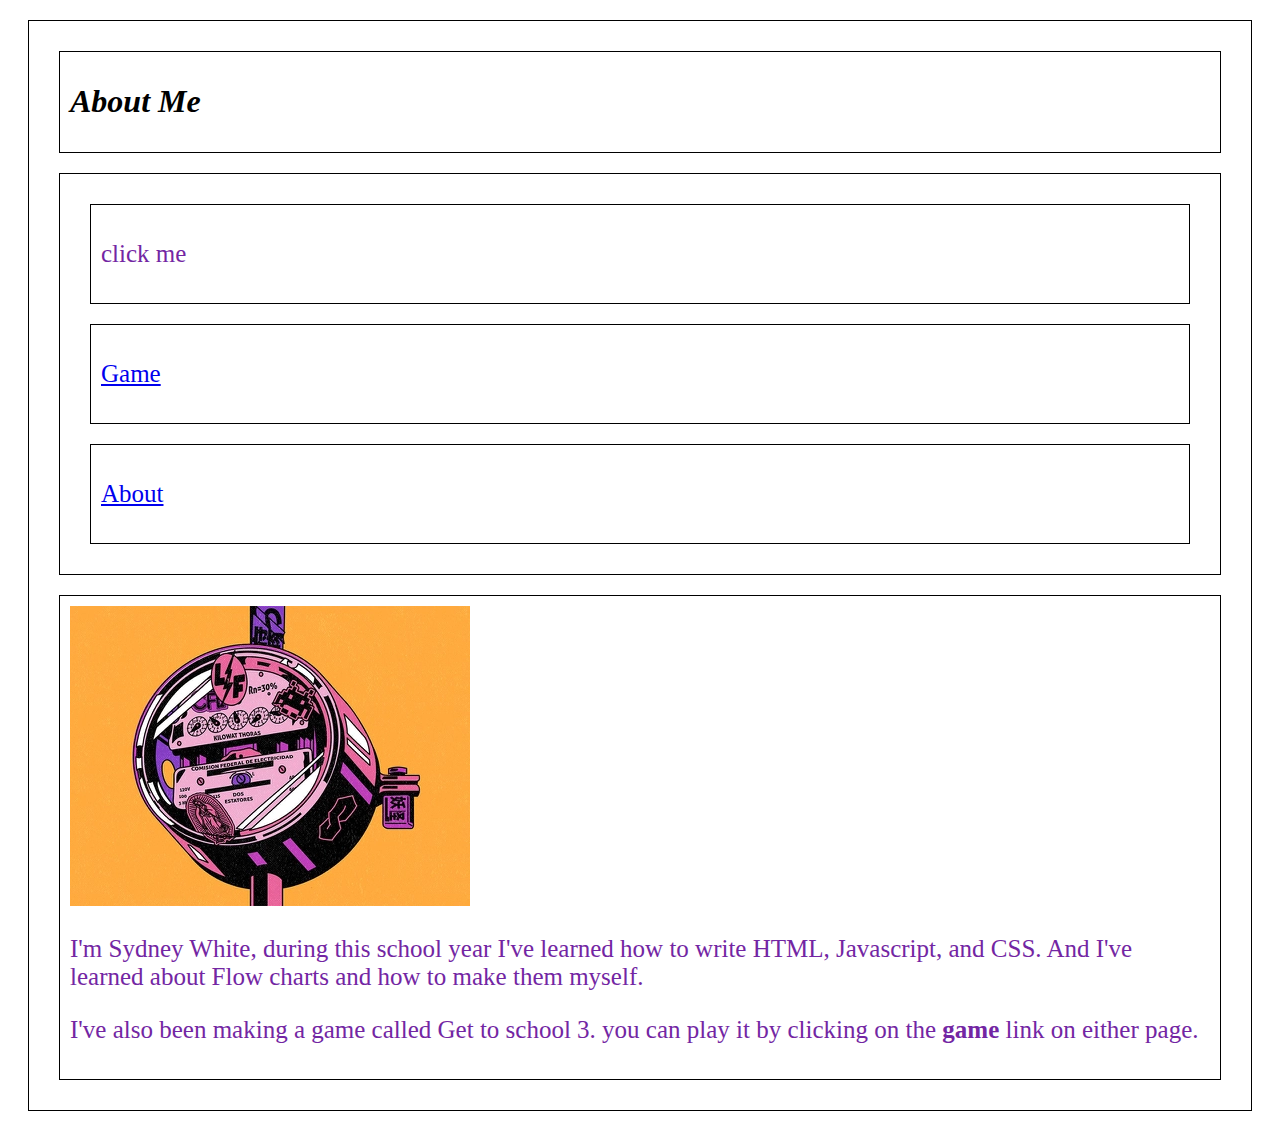
<file: about.html>
<!DOCTYPE html>
<html lang="en" dir="ltr">

<head>
  <meta charset="utf-8">
  <meta name="viewport" content="width=device-width, initial-scale=1.0">
  <title>Final Project</title>
  <link rel="stylesheet" href="CSS/style.css">
  <script src="js/functions.js" charset="utf-8"></script>

</head>

<body>
  <div id="Content">

    <div id="HeaderBox">
      <h1> About Me </h1>

    </div>
    <div id="MenuBox">
      <div class="linkBox">
        <p class="linklink" id="scriptJ" style="display:none"> <a href="index.html">Home</a> </p>
        <p <button type="button" id="showButton" onclick="document.getElementById('scriptJ').style.display='block';
            document.getElementById('showButton').style.display='none';">click me</button>
        </p>
      </div>

      <div class="linkBox">
        <p class="linklink" >
          <a href="www/index.html">Game</a>
        </p>
      </div>

      <div class="linkBox">
        <p class="linklink" >
          <a href="about.html">About</a>
        </p>
      </div>

    </div>

    <div class="blogBox">
      <img src="img/punk.webp" alt="">
      <p> I'm Sydney White, during this school year I've learned how to write HTML, Javascript, and CSS. And I've learned about Flow
        charts and how to make them myself. </p>

      <p> I've also been making a game called Get to school 3. you can play it
        by clicking on the <b> game </b> link on either page.</p>
    </div>

  </div>
</body>

</html>
</file>
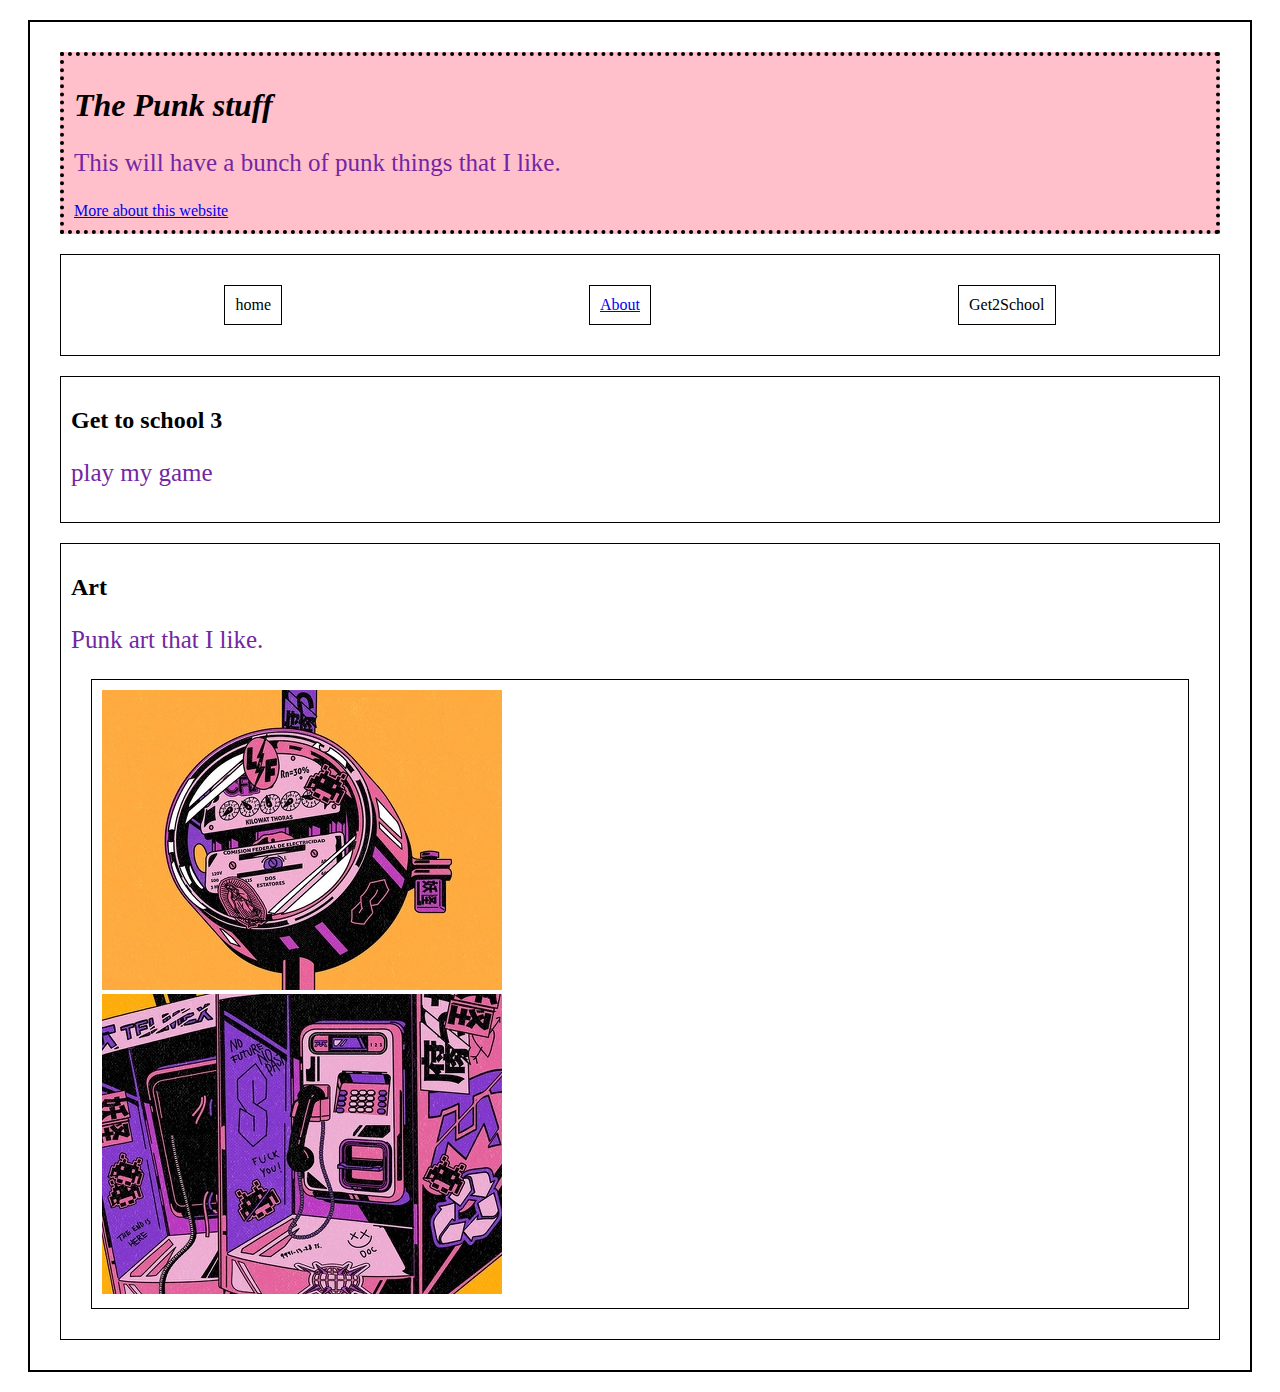
<file: oldindex1.html>
<!DOCTYPE html>
<html lang="en" dir="ltr">

<head>
  <meta charset="utf-8">
  <title>My Punkpage</title>
  <link rel="stylesheet" href="CSS/style.css">

</head>

<body>
  <div id="content">

    <div id="headerBox">
      <h1>The Punk stuff</h1>
      <p>This will have a bunch of punk things that I like.</p>
      <a href="about.html">More about this website </a>
    </div>

    <div id="navBox">
      <div class="links">
        home
      </div>

      <div class="links">
        <a href="about.html">About</a>
      </div>

      <div class="links">
        Get2School
      </div>
    </div>
    <div class="paraBox">
      <h2>Get to school 3</h2>
      <p>play my game</p>
    </div>

    <div class="paraBox">
      <h2 class="h2">Art</h2>
      <p>Punk art that I like.</p>
      <div> <img src="punk.webp" alt="">
        <br><a href="./other/hidden.html"><img src='punkPic.webp' alt=""></a>
      </div>
    </div>
</body>

</html>
</file>
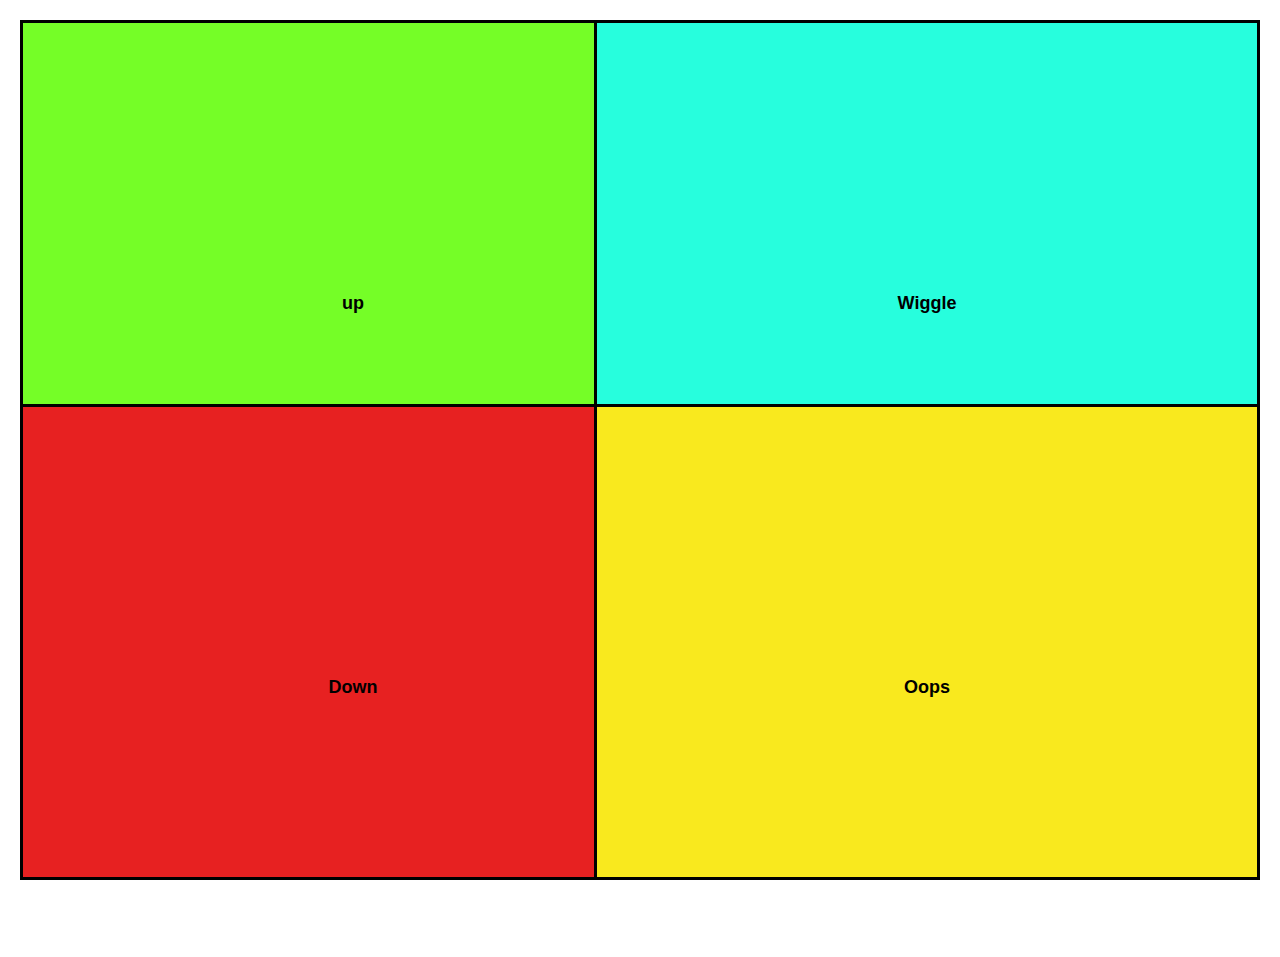
<file: tutd.html>
<!DOCTYPE html>
<html>

<head>
  <title>Position</title>
  <link rel="stylesheet" href="CSS/style.css">
</head>

<body>
  <a href="http://192.168.10.69:420/tutd?thumb=up">
  <div id="tUp" class="thumbsBox pTop pLeft">
up
  </div>
  <a href="http://192.168.10.69:420/tutd?thumb=wiggle">
    </div>
  <div id="tWiggle" class="thumbsBox pTop pRight">
Wiggle
  </div>
  <a href="http://192.168.10.69:420/tutd?thumb=down">
  <div id="tDown" class="thumbsBox pBot pLeft">
Down
  </div>
  <a href="http://192.168.10.69:420/tutd?thumb=oops">
  <div id="tOops" class="thumbsBox pBot pRight">
Oops
  </div>
</body>

</html>
</file>
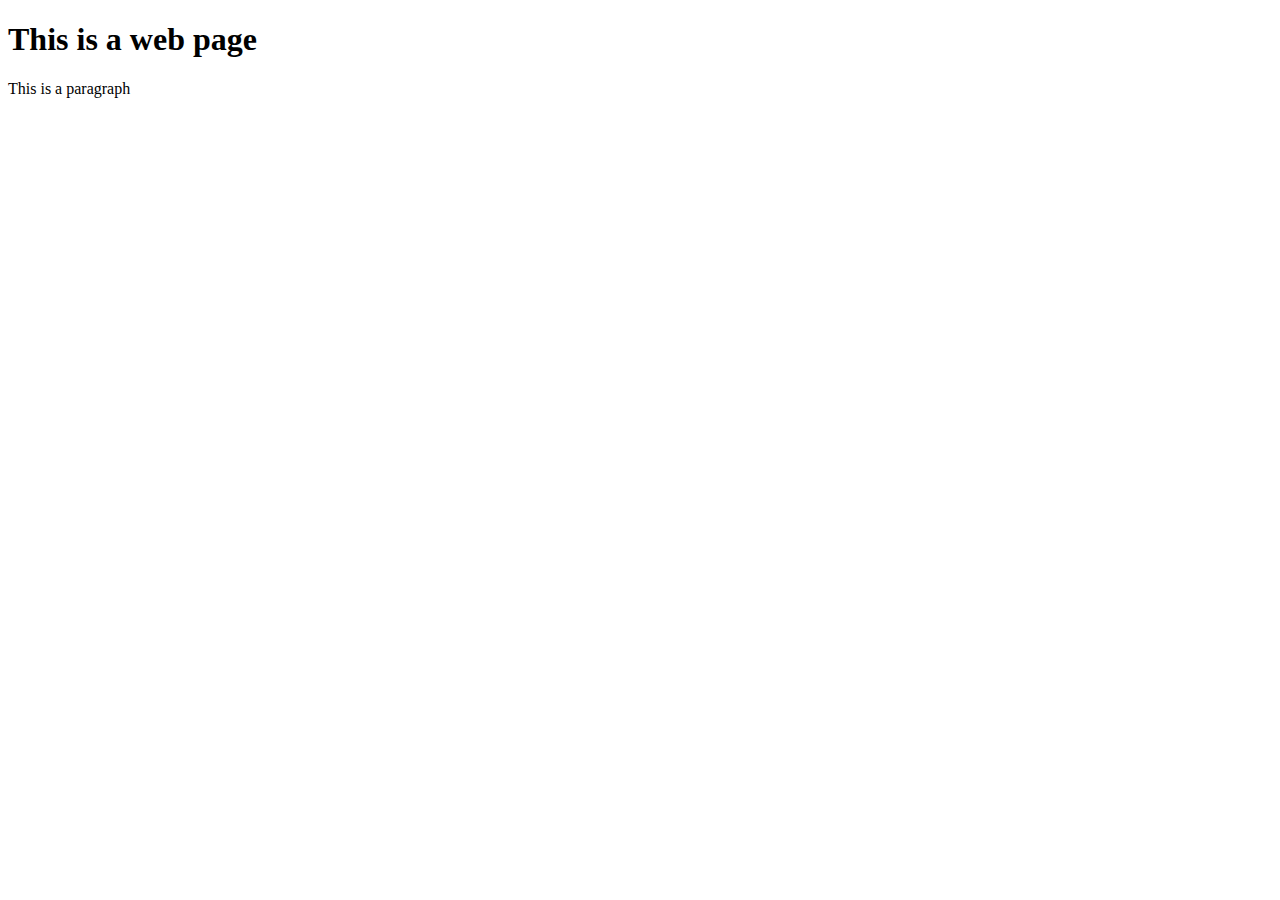
<file: other/Bracketpractice.html>
<!-- Tells the browser what kind of document it's viewing-->
<!DOCTYPE html> 
<html>
	<!-- Things that affect the way the website appears-->
	<head>
		<!-- The name of the browser tab-->
		<title> Webpage Title </title>
		<!-- drops unto Css-->
		<style media="screen">
			/* This "selects" the p element, 
			and "declares" that the font-family 
			property has the "value" comic sans ms */
			p { 
				font-family: comic sans ms, impact;
			}
			
		</style>
	</head>
	<!-- everything that appears on the webpage-->
	<body>
		<!-- semantic tags show elements in the body-->
		<h1>This is a web page</h1>
		<p>This is a paragraph</p>
	</body>
</html>
</file>
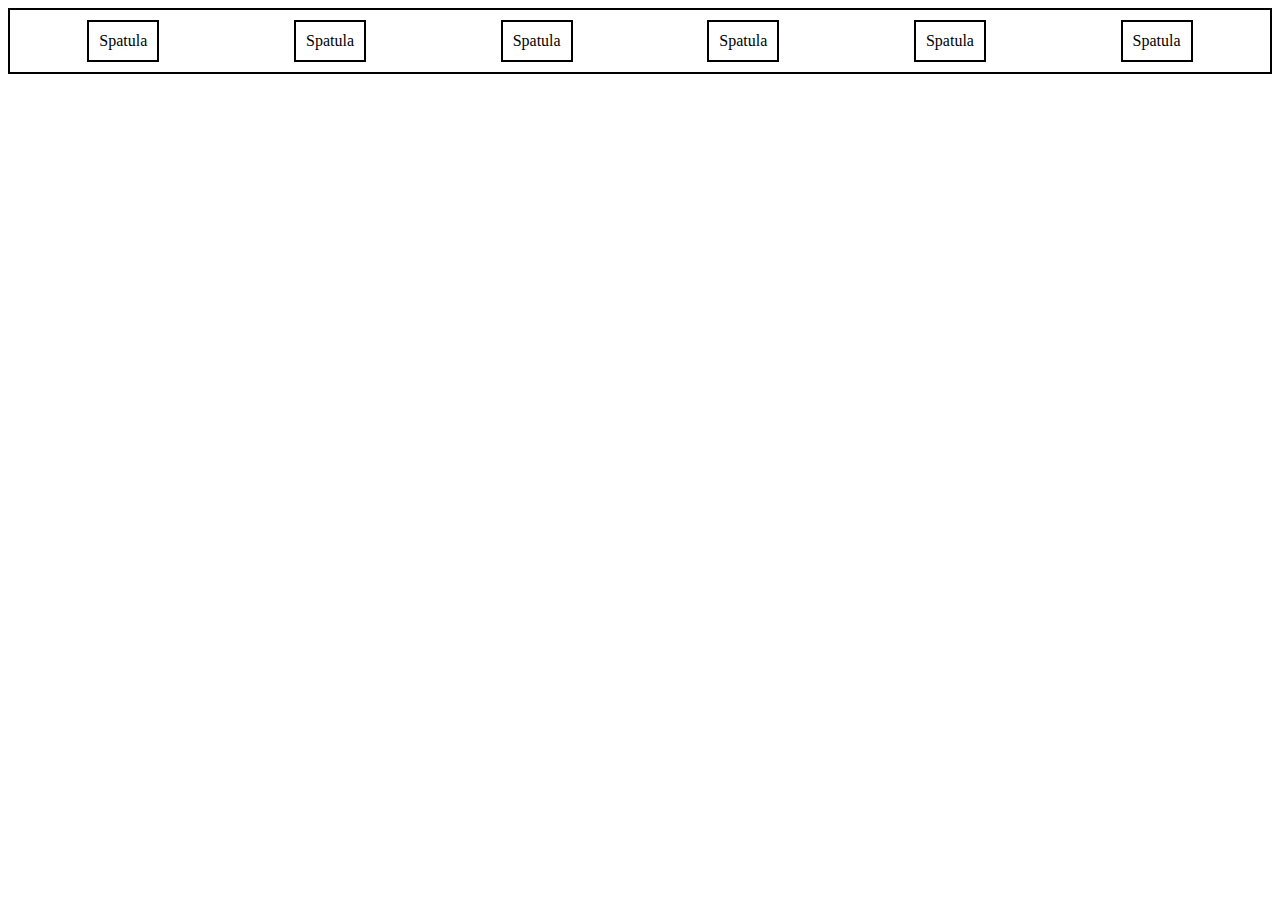
<file: other/display.html>
<!DOCTYPE html>
<html lang="en" dir="ltr">

<head>
  <meta charset="utf-8">
  <title>Display</title>

  <style media="screen">
    div {
      border: 2px solid #000000;
      padding: 10px;
    }

    .parent {
      display: flex;
      justify-content: space-around;
      flex-wrap: wrap;
    }

    .child {
      display: inline;
    }
  </style>
</head>

<body>
  <div class="parent">
    <div class="child">
      Spatula
    </div>

    <div class="child">
      Spatula
    </div>

    <div class="child">
      Spatula
    </div>

    <div class="child">
      Spatula
    </div>

    <div class="child">
      Spatula
    </div>

    <div class="child">
      Spatula
    </div>
  </div>
</body>

</html>
</file>
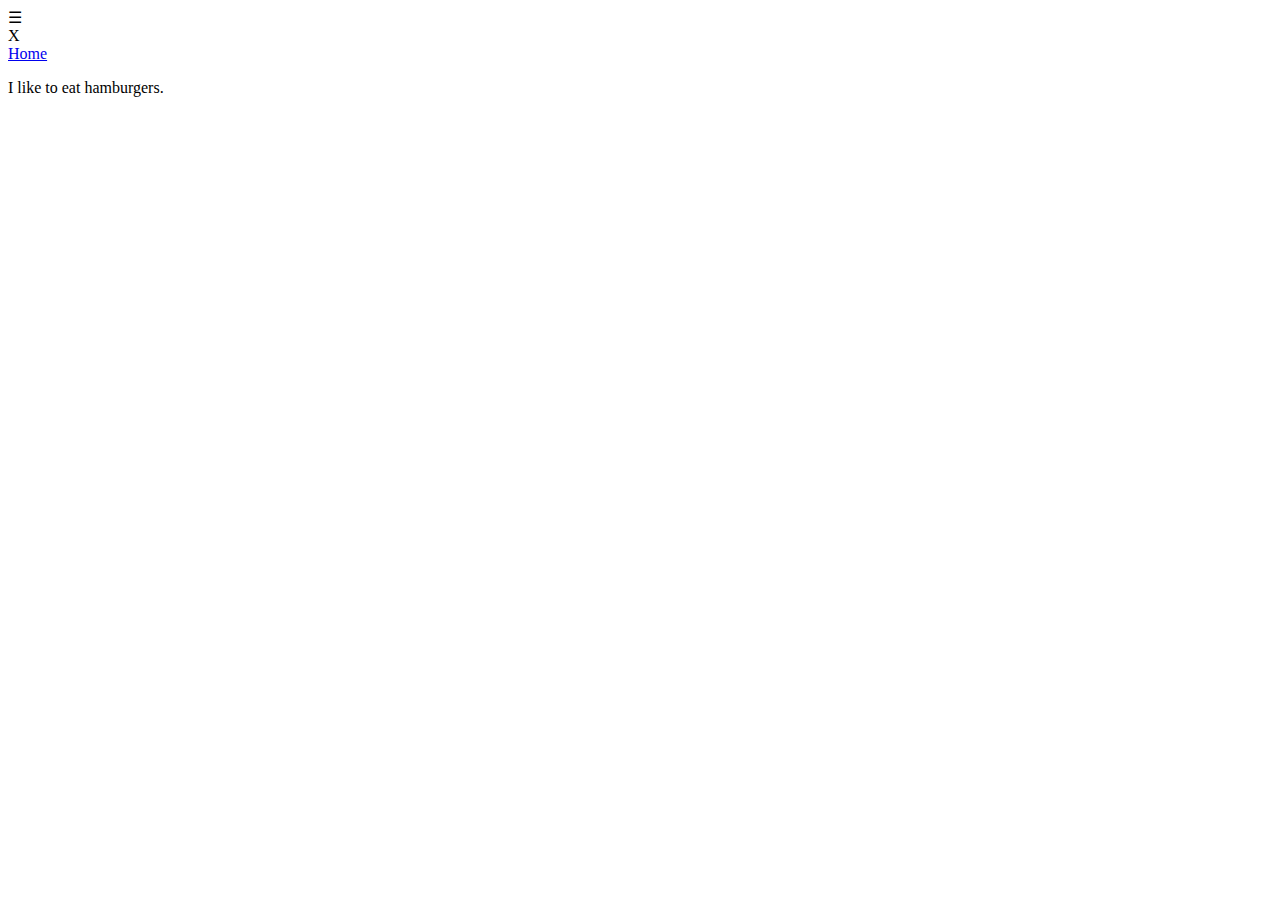
<file: other/hamburger.html>
<html>

<head>
  <title>Hamburger</title>
  <script type="text/javascript">
    function openNav() {
      console.log("I opened the menu");
      var menuBox = document.getElementById ('hamburgerMenu');
      menuBox.style.display = 'block';
    }

    function closeNav() {
      console.log("I closed the close menu");
      var menuBox = document.getElementById ('hamburgerMenu');
      menuBox.style.display = 'none';
    }
  </script>
</head>



<body>
  <div id="hamburgerIcon" onclick="openNav()">
    ☰
  </div>
  <div id="hamburgerMenu">
    <div id="closeMenu" onclick="closeNav()">
      X
    </div>

    <a href="index.html">Home</a>
  </div>
  <p>I like to eat hamburgers.</p>
</body>


</html>
</file>
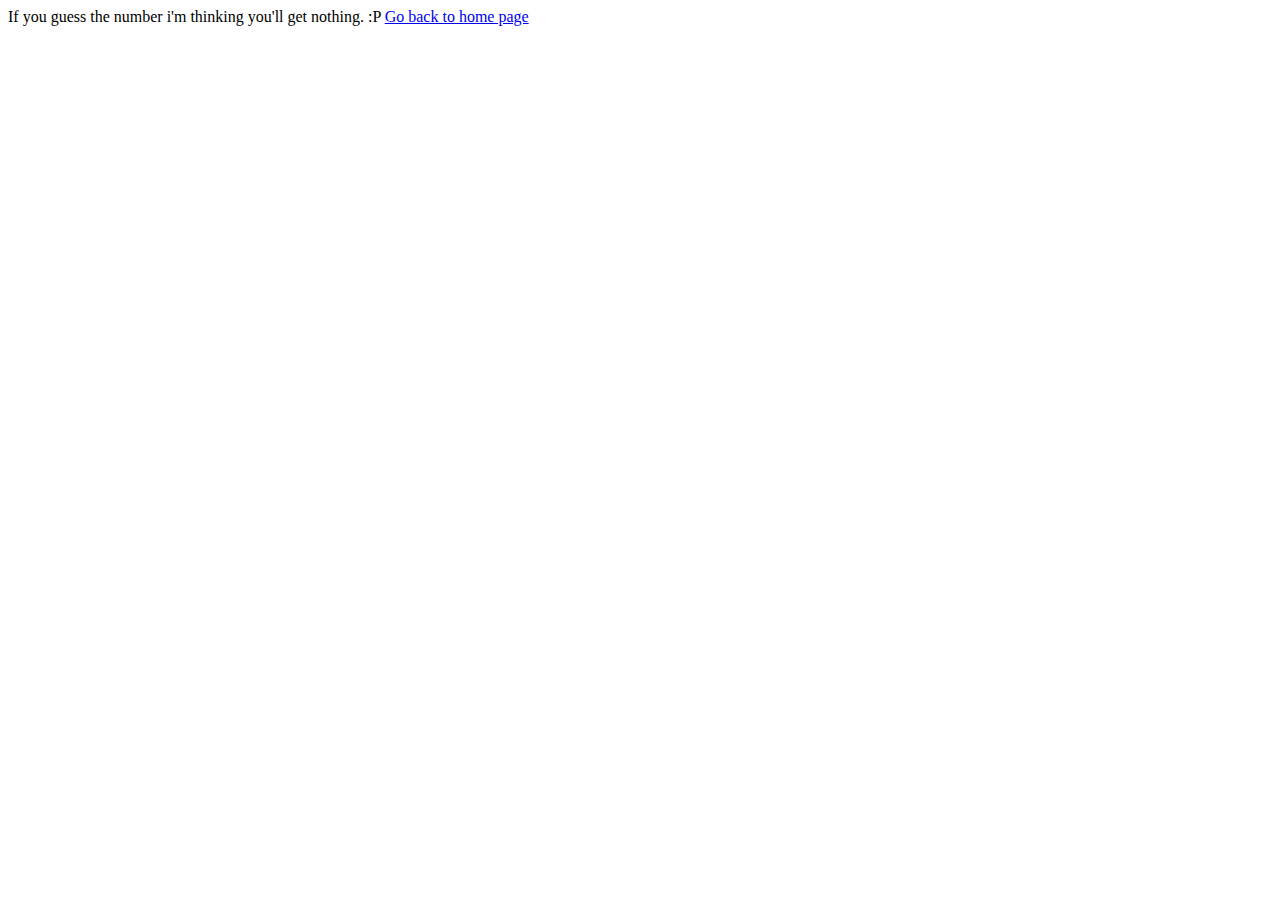
<file: other/hidden.html>
<!DOCTYPE html>
<html lang="en" dir="ltr">
  <head>
    <meta charset="utf-8">
    <title></title>
  </head>
  <body>
If you guess the number i'm thinking you'll get nothing.  :P
<a href="../index.html">Go back to home page</a>
  </body>
</html>
</file>
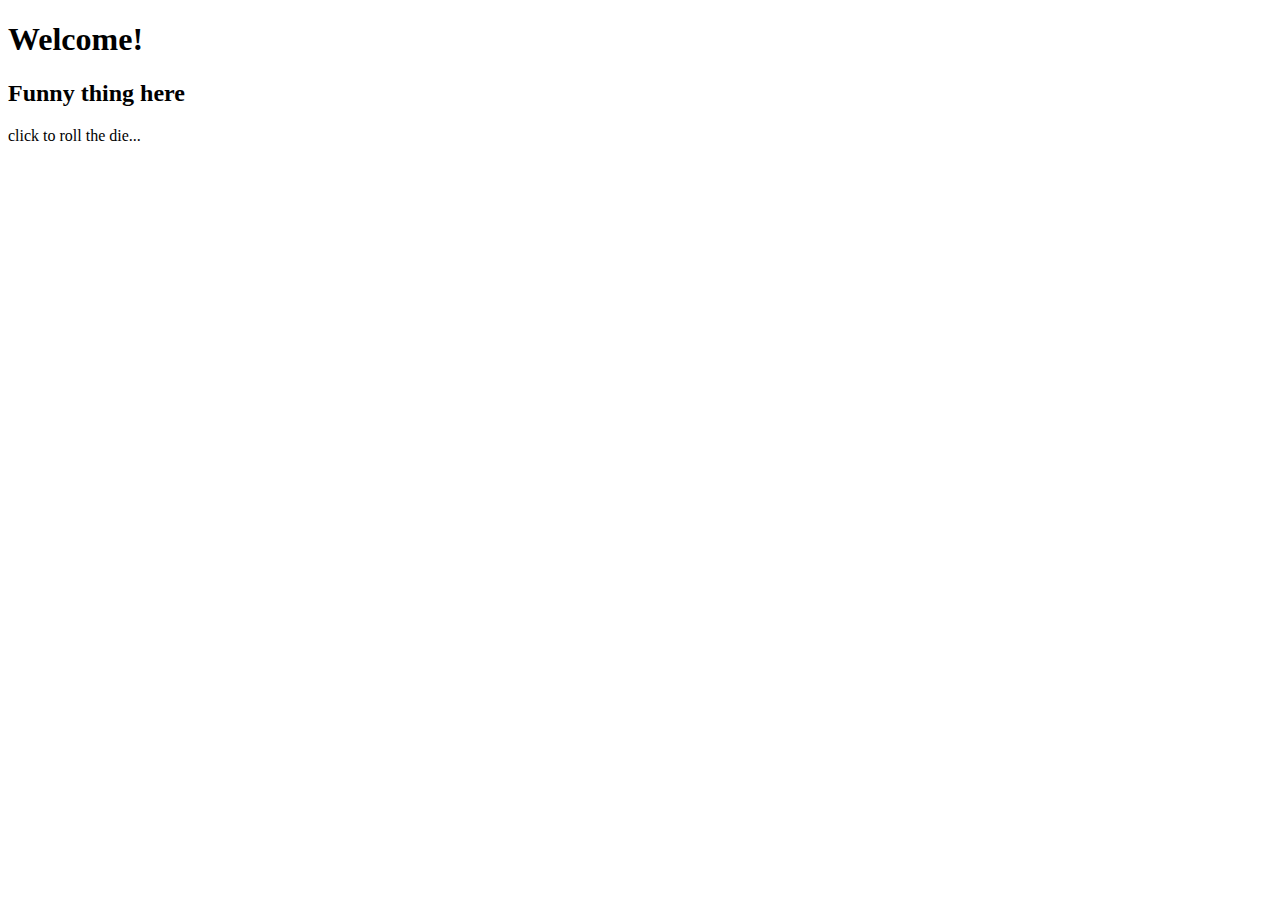
<file: other/javascript_Practice1.html>
<!DOCTYPE html>

<html>

<head>
  <title> Javacript Practice </title>

  <script type="text/javascript">
    // Declasre a variable
    var x = 3;
    //Declares a function
    function generateFunny() {
      var funnyPhrases = [
        "Knock Knock...no ones there",
        "Smiley face",
        "Pick it up pack it up",
        "Bad boys do it better ;p",
        "Something clever",
        "poppy"
      ];
      var funnyWords = document.getElementById('funnyWords')
      funnyWords.innerHTML = funnyPhrases[rollDie() -1 ];

    }
    //return a random number between 1 and 6
    function rollDie() {
      var newNumber = Math.random()
      newNumber = newNumber * 6
      newNumber = Math.ceil(newNumber)
      return newNumber
    }
    // Put a random number in the dieBox
    function getDieRoll() {
      var dieBox =  document.getElementById('dieBox');
      dieBox.innerHTML = rollDie();
    }

    // Test using lists ctrl+? makes it code and undo's
    // var itemList = ["Diamond Sword", "Diamond Pickaxe", "Apple", "Magenta Wool"];
    // console.log(itemList[0]);
    // console.log(itemList[1]);
    // console.log(itemList[2]);
    // console.log(itemList[3]);
    // console.log(itemList[x]);
    //The code above it called "zombie code"
    //it's code saved for later that we don not use
  </script>
</head>

<body>
  <h1>Welcome!</h1>
  <h2 id="funnyWords" onclick="generateFunny()">Funny thing here</h2>
  <div id="dieBox" onclick="getDieRoll()">
    click to roll the die...
  </div>
</body>

</html>
</file>
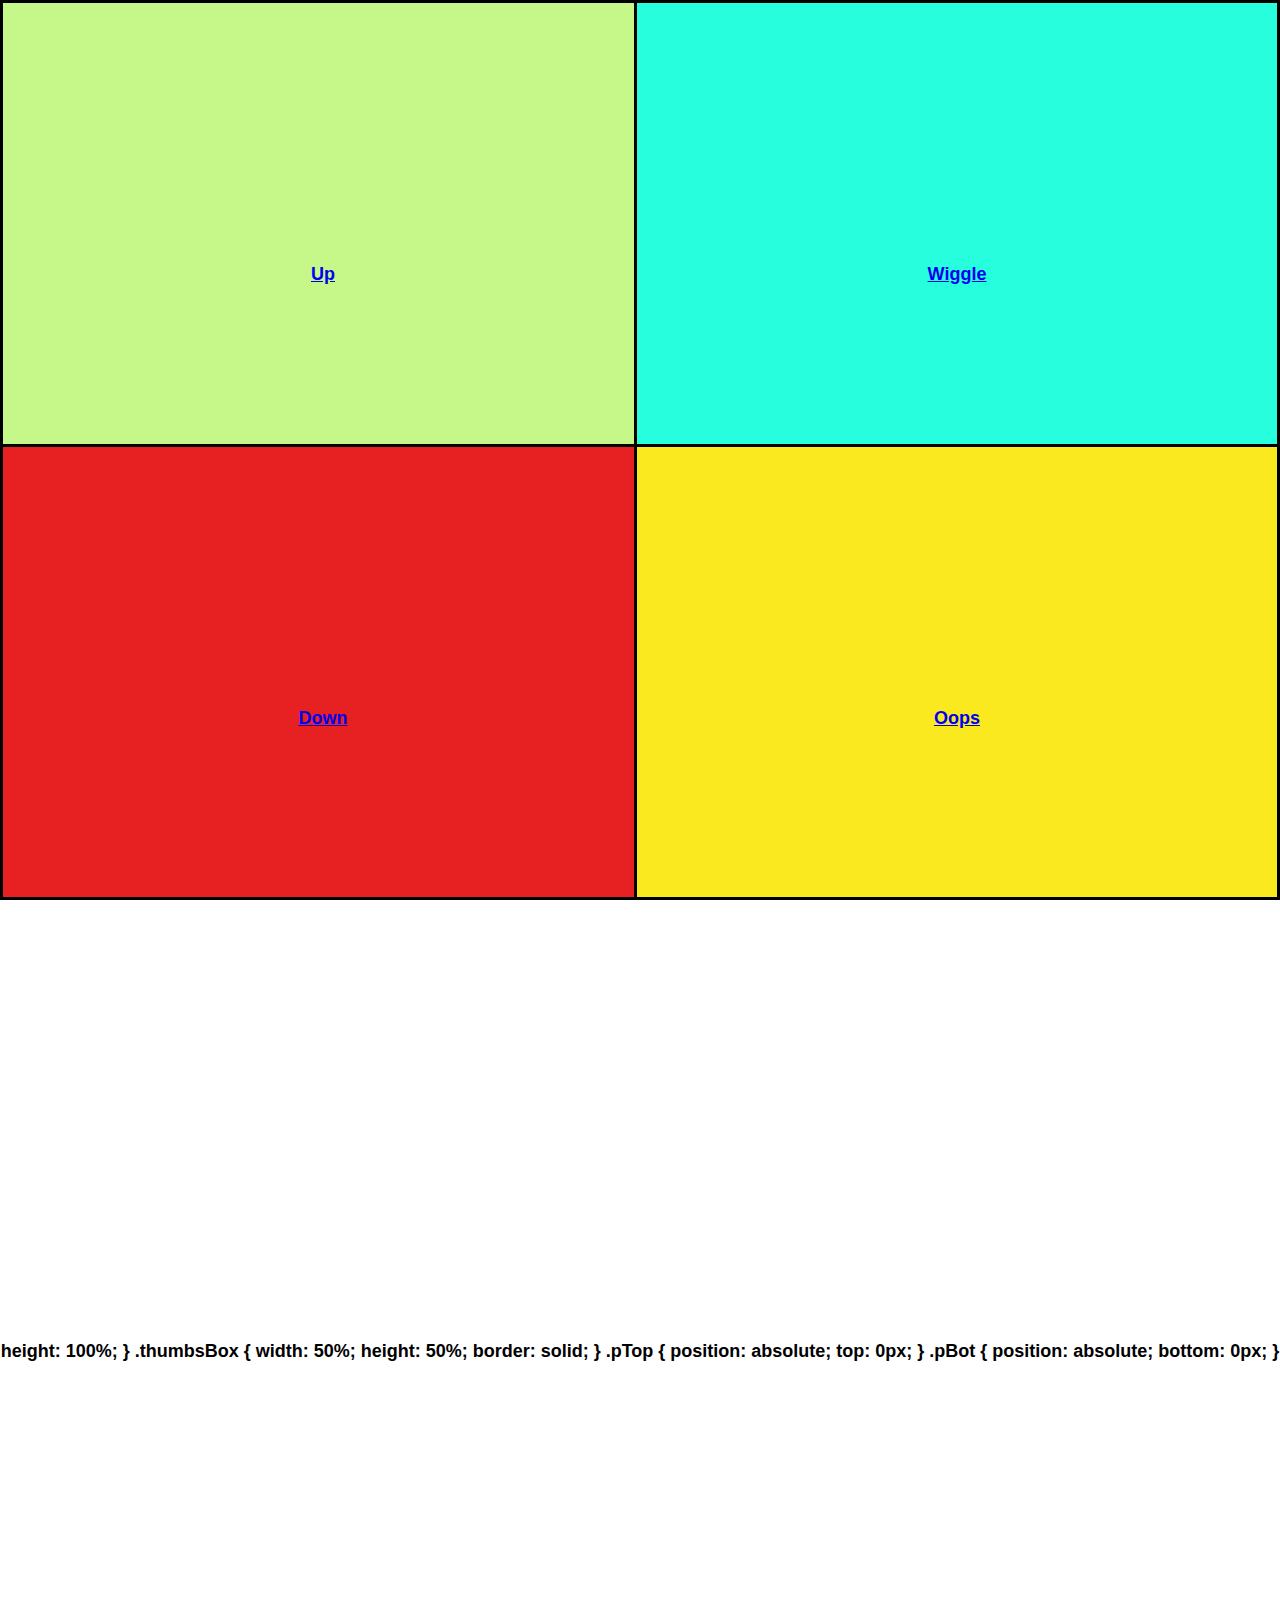
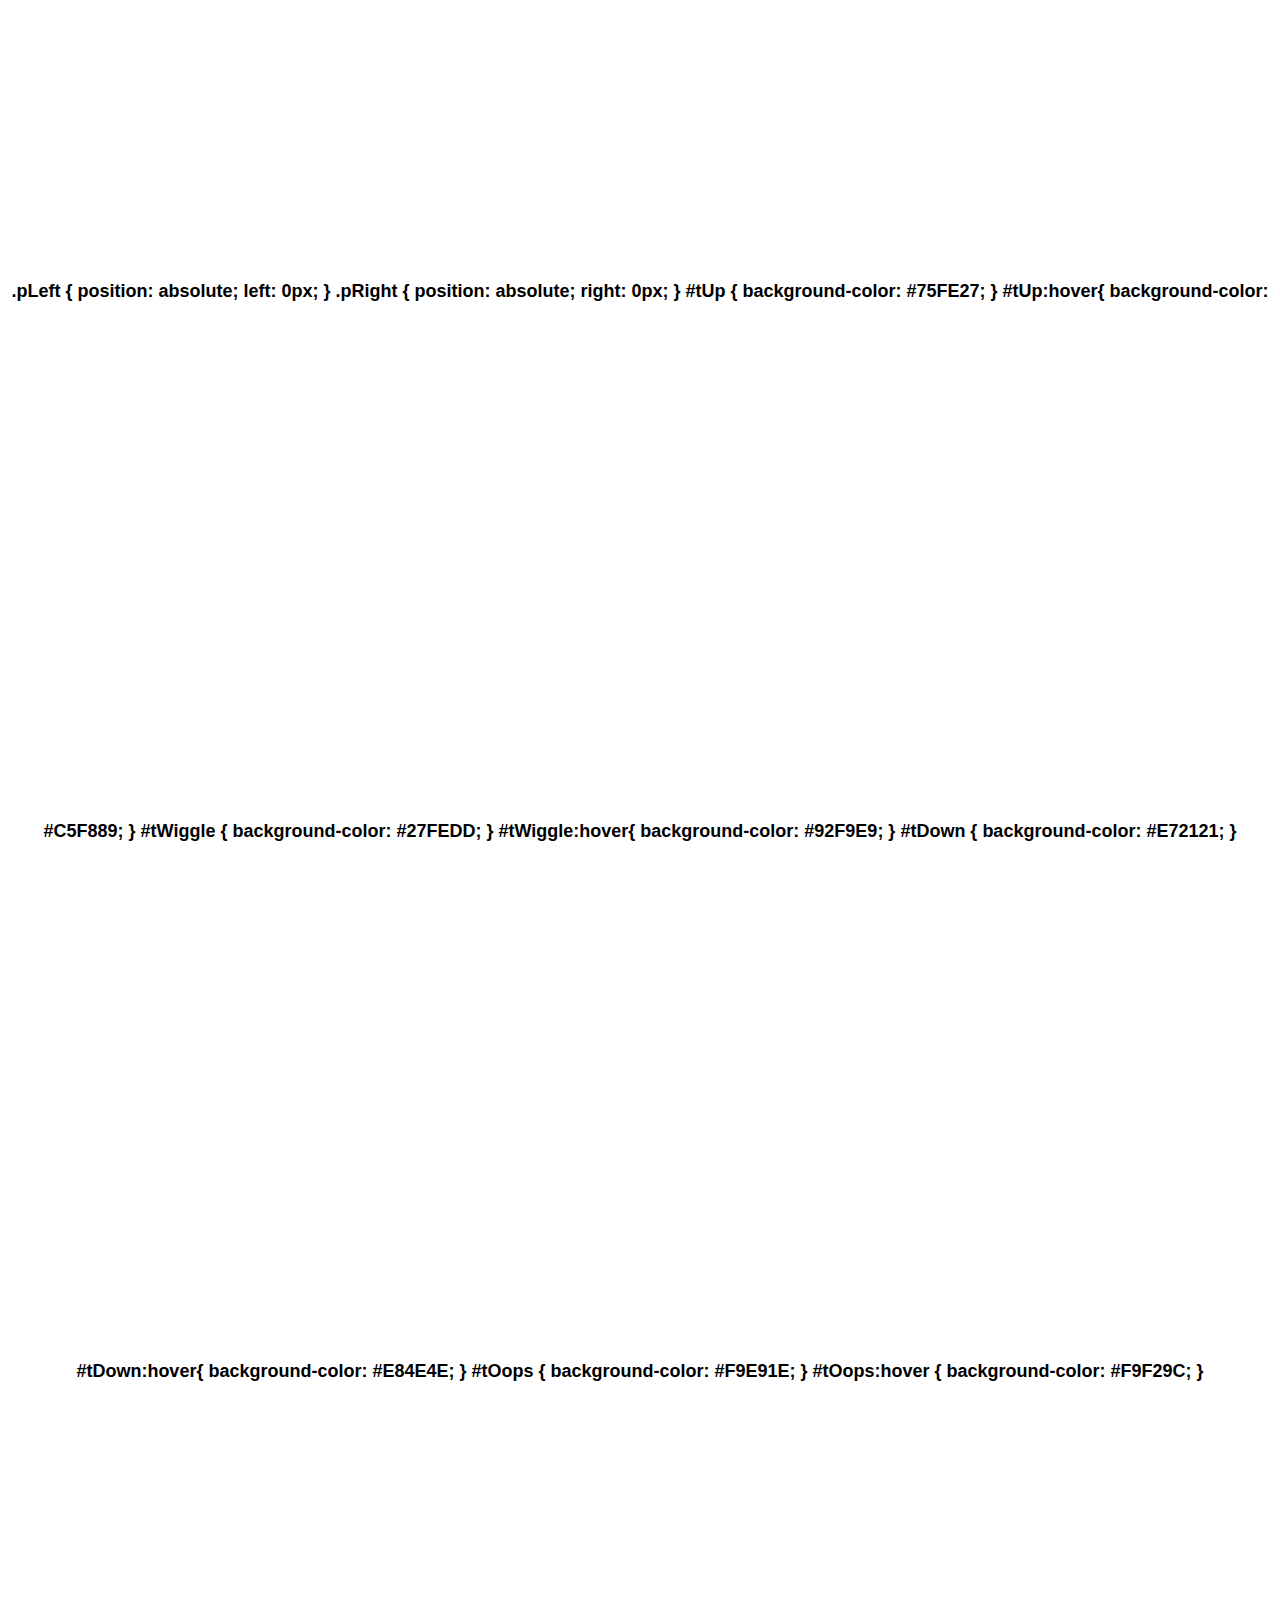
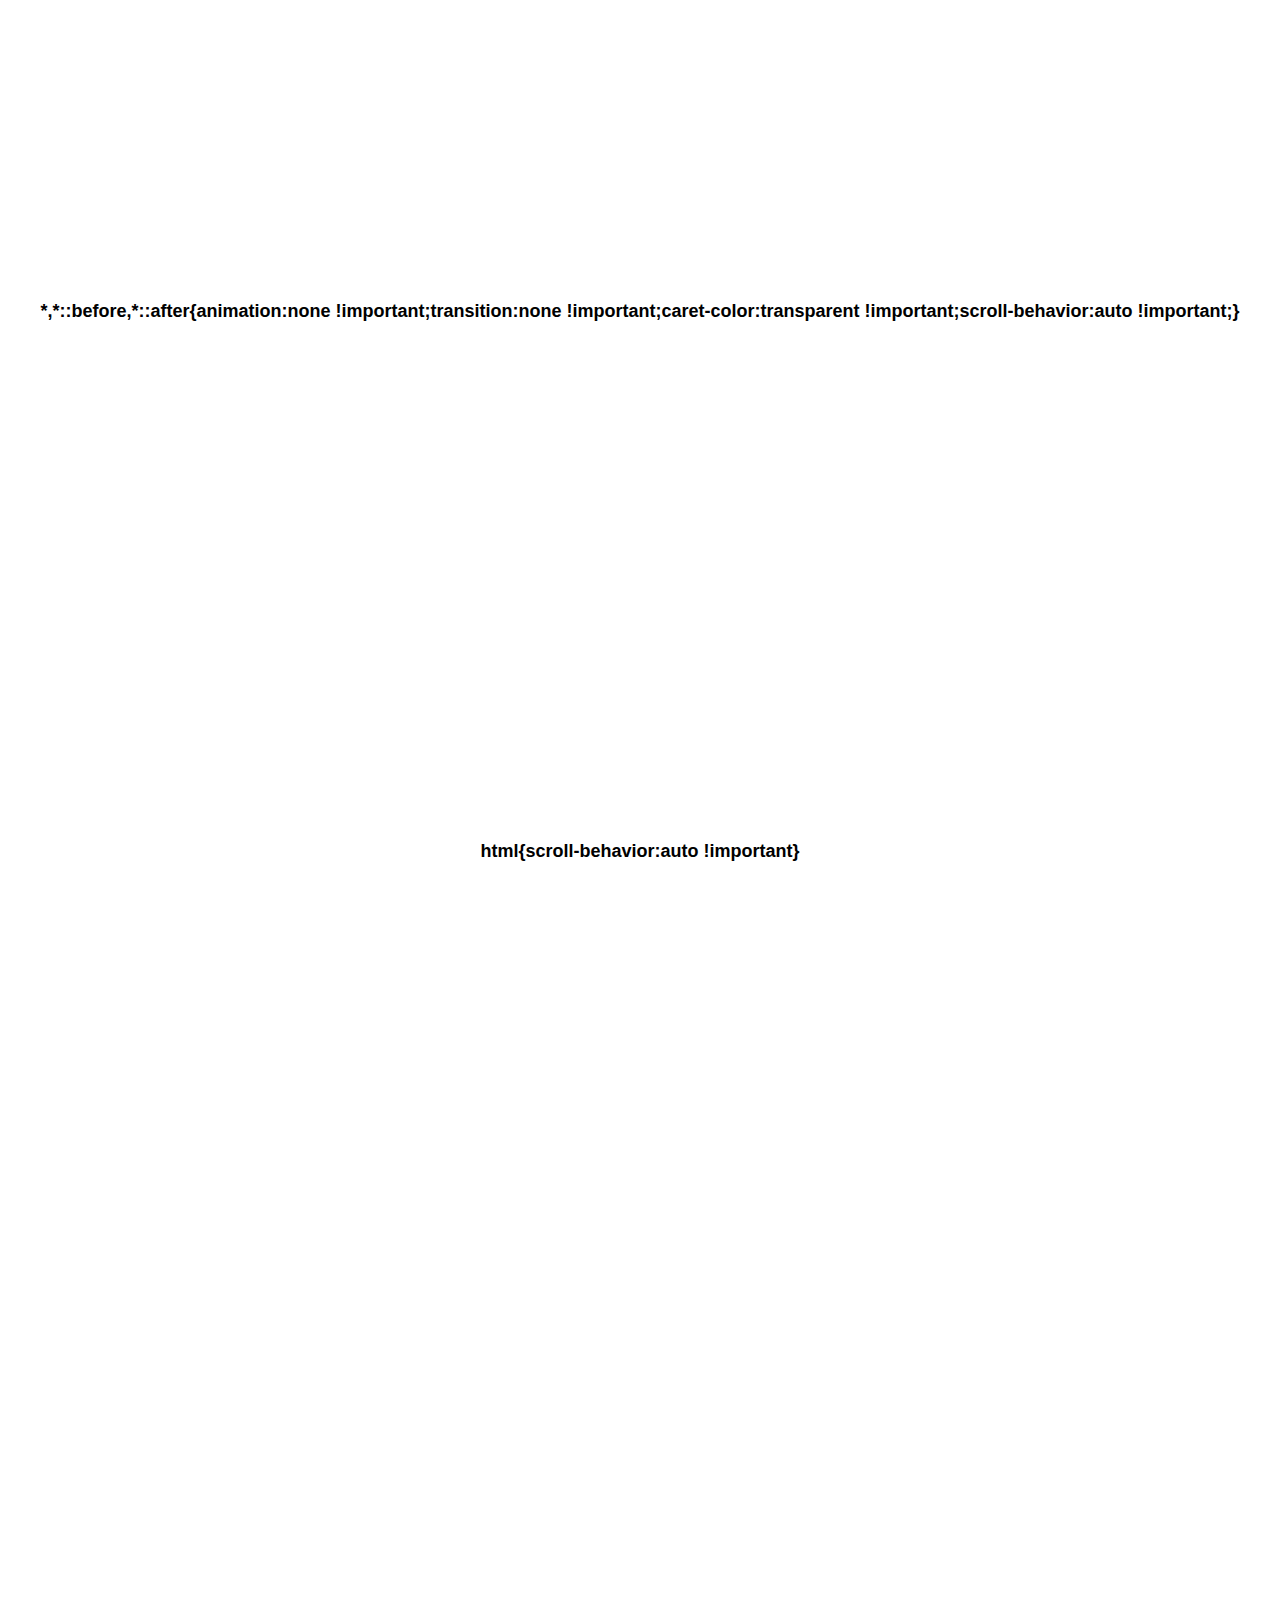
<file: other/position.html>
<!DOCTYPE html>
<html>

<head>
  <title>Position</title>
  <style media="screen">
    * {
    line-height: 30;
    display: inline-block;
    text-align: center;
    vertical-align: middle;
    }

    * {
      font-family: Arial;
      font-weight: bold;
      font-size: large;
    }

    body {
      height: 100%;
    }

    .thumbsBox {
      width: 50%;
      height: 50%;
      border: solid;
    }

    .pTop {
      position: absolute;
      top: 0px;
    }

    .pBot {
      position: absolute;
      bottom: 0px;
    }

    .pLeft {
      position: absolute;
      left: 0px;
    }

    .pRight {
      position: absolute;
      right: 0px;
    }

    #tUp {
      background-color: #75FE27;
    }
    #tUp:hover{
      background-color: #C5F889;
    }

    #tWiggle {
      background-color: #27FEDD;
    }
    #tWiggle:hover{
      background-color: #92F9E9;
    }

    #tDown {
      background-color: #E72121;
    }
    #tDown:hover{
      background-color: #E84E4E;
    }

    #tOops {
      background-color: #F9E91E;
    }
    #tOops:hover {
      background-color: #F9F29C;
    }
  </style>
</head>

<body>
  <div id="tUp" class="thumbsBox pTop pLeft">
<a href="http://192.168.10.69:420/tutd?thumbs=up">Up</a>
  </div>
  <div id="tWiggle" class="thumbsBox pTop pRight">
<a href="http://192.168.10.69:420/tutd?thumbs=up">Wiggle</a>
  </div>
  <div id="tDown" class="thumbsBox pBot pLeft">
<a href="http://192.168.10.69:420/tutd?thumbs=up">Down</a>
  </div>
  <div id="tOops" class="thumbsBox pBot pRight">
<a href="http://192.168.10.69:420/tutd?thumbs=up">Oops</a>
  </div>
</body>

</html>
</file>
<file: CSS/style.css>
body {
  height: 100%;
}

.thumbsBox {
  width: 50%;
  height: 50%;
  border: solid;
  line-height: 30;
  display: inline-block;
  text-align: center;
  vertical-align: middle;
  font-family: Arial;
  font-weight: bold;
  font-size: large;
  color: black;
}

.pTop {
  position: absolute;
  top: 0px;
}

.pBot {
  position: absolute;
  bottom: 0px;
}

.pLeft {
  position: absolute;
  left: 0px;
}

.pRight {
  position: absolute;
  right: 0px;
}

#tUp {
  background-color: #75FE27;
}
#tUp:hover{
  background-color: #C5F889;
}

#tWiggle {
  background-color: #27FEDD;
}
#tWiggle:hover{
  background-color: #92F9E9;
}

#tDown {
  background-color: #E72121;
}
#tDown:hover{
  background-color: #E84E4E;
}

#tOops {
  background-color: #F9E91E;
}

#tOops:hover {
  background-color: #F9F29C;
}

div {
  background-color: white;
}

#content {
  border: 2px solid black;
}

#headerBox {
  border: 4px dotted black;
  background-color:  pink;
  margin: 20px
}

.paraBox {
  border: 1px solid black;
  margin: 20px;
}

p {
  color: #7326a3;
  font-size: 25px;
}

h1 {
  font-style: oblique;
}

div {
  border: 1px solid #000000;
  margin: 20px;
  padding: 10px;
}
#navBox {
  display: flex;
  justify-content: space-around;

}

.links {
  display: inline;
}
</file>
